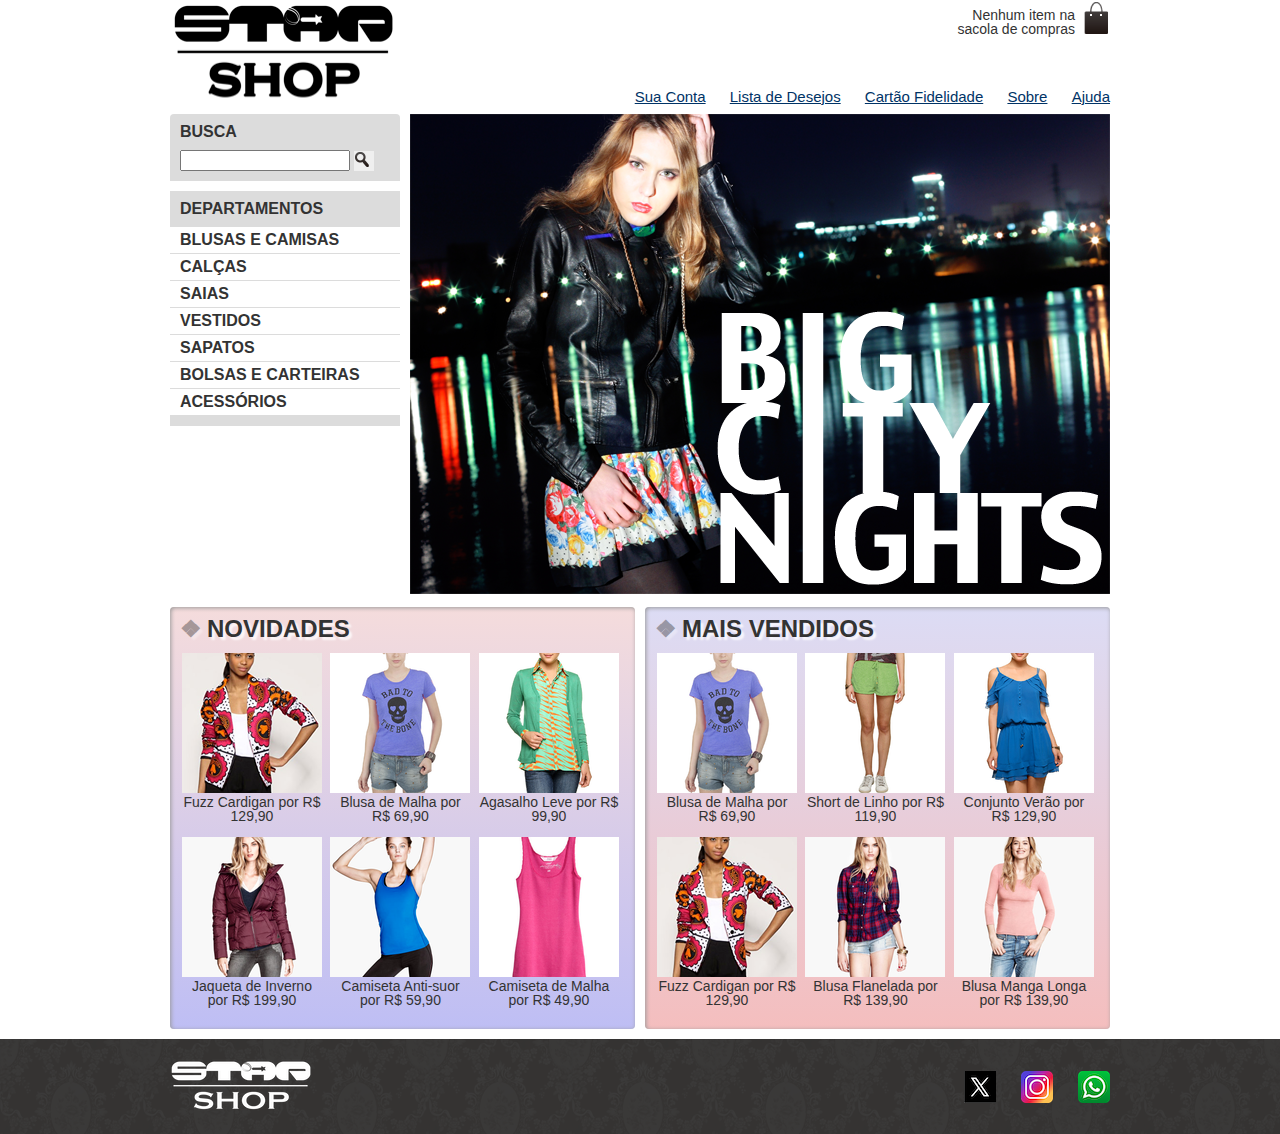
<file: starshop/index.html>
<!DOCTYPE html>
<html>
    <head>
        <meta charset="utf-8">
        <title>Star Shop</title>
        <link rel="stylesheet" href="css/reset.css">
        <link rel="stylesheet" href="css/estilos.css">
    </head>
    <body>
        <header class="container">
            <h1><img src="img/logo.png" alt="Logo da Star Shop"/></h1>

            <p class="sacola">Nenhum item na sacola de compras</p>

            <nav class="menu-opcoes">
                <ul>
                    <li><a href="#">Sua Conta</a></li>
                    <li><a href="#">Lista de Desejos</a></li>
                    <li><a href="#">Cartão Fidelidade</a></li>
                    <li><a href="sobre.html">Sobre</a></li>
                    <li><a href="#">Ajuda</a></li>
                </ul>
            </nav>
        </header>
        <div class="container destaque">

            <section class="busca">
                <h2>Busca</h2>

                <form>
                    <input type="search">
                    <button>Buscar</button>
                </form>
            </section>
            <!--fim .busca-->

            <section class="menu-departamentos">
                <h2>Departamentos</h2>
                <nav>
                    <ul>
                        <li>
                            <a href="#">Blusas e Camisas</a>
                            <ul>
                                <li><a href="#">Manga curta</a></li>
                                <li><a href="#">Manga comprida</a></li>
                                <li><a href="#">Camisa Social</a></li>
                                <li><a href="#">Camisa casual</a></li>
                            </ul>
                        </li>
                        <li><a href="#">Calças</a></li>
                        <li><a href="#">Saias</a></li>
                        <li><a href="#">Vestidos</a></li>
                        <li><a href="#">Sapatos</a></li>
                        <li><a href="#">Bolsas e Carteiras</a></li>
                        <li><a href="#">acessórios</a></li>
                    </ul>
                </nav>
            </section>
            <!--fim .menu-departamentos-->

            <section class="banner-destaque">
                <figure>
                    <img src="img/destaque-home.png" alt="Promoção: Big City Night">
                </figure>
            </section>
            <!--fim .banner-destaque-->

        </div>
        <!--fim .container .destaque-->

        <div class="container paineis">
            <section class="painel novidades">
                <h2>Novidades</h2>
                <ol>
                    <li>
                        <a href="produto.html">
                            <figure>
                                <img src="img/produtos/miniatura1.png" alt="miniatura1">
                                <figcaption>Fuzz Cardigan por R$ 129,90</figcaption>
                            </figure>
                        </a>
                    </li>
                    
                    <li>
                        <a href="produto.html">
                            <figure>
                                <img src="img/produtos/miniatura2.png" alt="miniatura2">
                                <figcaption>Blusa de Malha por R$ 69,90</figcaption>
                            </figure>
                        </a>
                    </li>

                    <li>
                        <a href="produto.html">
                            <figure>
                                <img src="img/produtos/miniatura3.png" alt="miniatura3">
                                <figcaption>Agasalho Leve por R$ 99,90</figcaption>
                            </figure>
                        </a>
                    </li>

                    <li>
                        <a href="produto.html">
                            <figure>
                                <img src="img/produtos/miniatura4.png" alt="miniatura4">
                                <figcaption>Jaqueta de Inverno por R$ 199,90</figcaption>
                            </figure>
                        </a>
                    </li>

                    <li>
                        <a href="produto.html">
                            <figure>
                                <img src="img/produtos/miniatura5.png" alt="miniatura5">
                                <figcaption>Camiseta Anti-suor por R$ 59,90</figcaption>
                            </figure>
                        </a>
                    </li>

                    <li>
                        <a href="produto.html">
                            <figure>
                                <img src="img/produtos/miniatura6.png" alt="miniatura6">
                                <figcaption>Camiseta de Malha por R$ 49,90</figcaption>
                            </figure>
                        </a>
                    </li>
                </ol>
            </section>

            <section class="painel mais-vendidos">
                <h2>Mais Vendidos</h2>
                <ol>
                    <li>
                        <a href="produto.html">
                            <figure>
                                <img src="img/produtos/miniatura2.png" alt="miniatura2">
                                <figcaption>Blusa de Malha por R$ 69,90</figcaption>
                            </figure>
                        </a>
                    </li>

                    <li>
                        <a href="produto.html">
                            <figure>
                                <img src="img/produtos/miniatura11.png" alt="miniatura11">
                                <figcaption>Short de Linho por R$ 119,90</figcaption>
                            </figure>
                        </a>
                    </li>

                    <li>
                        <a href="produto.html">
                            <figure>
                                <img src="img/produtos/miniatura15.png" alt="miniatura15">
                                <figcaption>Conjunto Verão por R$ 129,90</figcaption>
                            </figure>
                        </a>
                    </li>

                    <li>
                        <a href="produto.html">
                            <figure>
                                <img src="img/produtos/miniatura1.png" alt="miniatura1">
                                <figcaption>Fuzz Cardigan por R$ 129,90</figcaption>
                            </figure>
                        </a>
                    </li>

                    <li>
                        <a href="produto.html">
                            <figure>
                                <img src="img/produtos/miniatura9.png" alt="miniatura9">
                                <figcaption>Blusa Flanelada por R$ 139,90</figcaption>
                            </figure>
                        </a>
                    </li>

                    <li>
                        <a href="produto.html">
                            <figure>
                                <img src="img/produtos/miniatura10.png" alt="miniatura10">
                                <figcaption>Blusa Manga Longa por R$ 139,90</figcaption>
                            </figure>
                        </a>
                    </li>
                </ol>
            </section>
        </div>
        <!--fim .contaier . paineis-->

        <footer>
            <div class="container">
                <img src="img/logo-rodape.png" alt="Logo da Star Shop">
                <ul class="social">
                    <li><a href="https://x.com/starshop">X</a></li>
                    <li><a href="https://instagram.com/starshop">Instagram</a></li>
                    <li><a href="https://web.whatsapp.com/send?phone=5522111112222">Whatsapp</a></li>
                </ul>
            </div>
        </footer>
    </body>
</html>
</file>
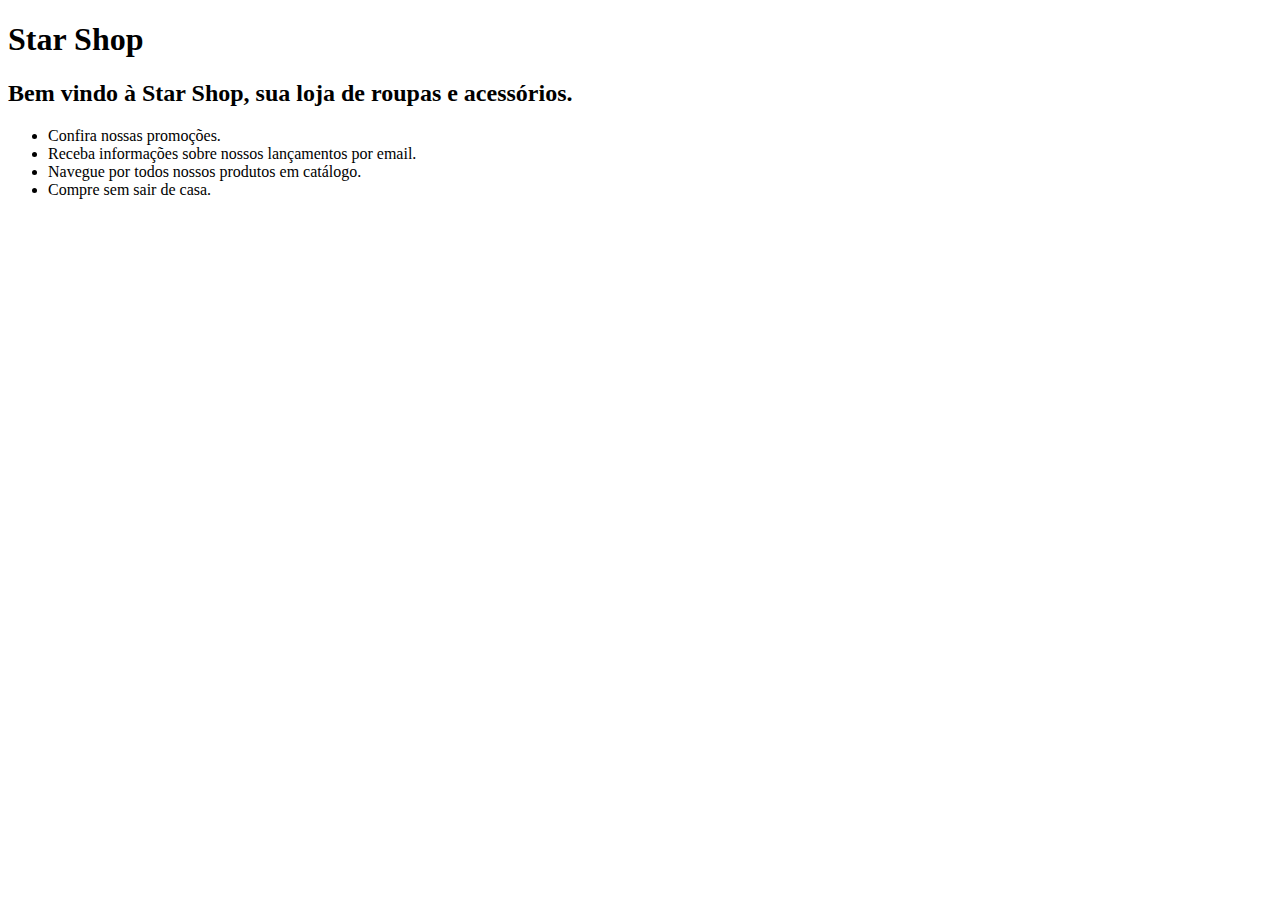
<file: starshop/index2.html>
<!DOCTYPE html>
<html>
    <head>
        <title>Star Shop</title>
        <meta charset="utf-8">
    </head>
    <body>
        <h1>Star Shop</h1>
        <h2>Bem vindo à Star Shop, sua loja de roupas e acessórios.</h2>
        <ul>
            <li>Confira nossas promoções.</li>
            <li>Receba informações sobre nossos lançamentos por email.</li>
            <li>Navegue por todos nossos produtos em catálogo.</li>
            <li>Compre sem sair de casa.</li>
        </ul>
    </body>
</html>
</file>
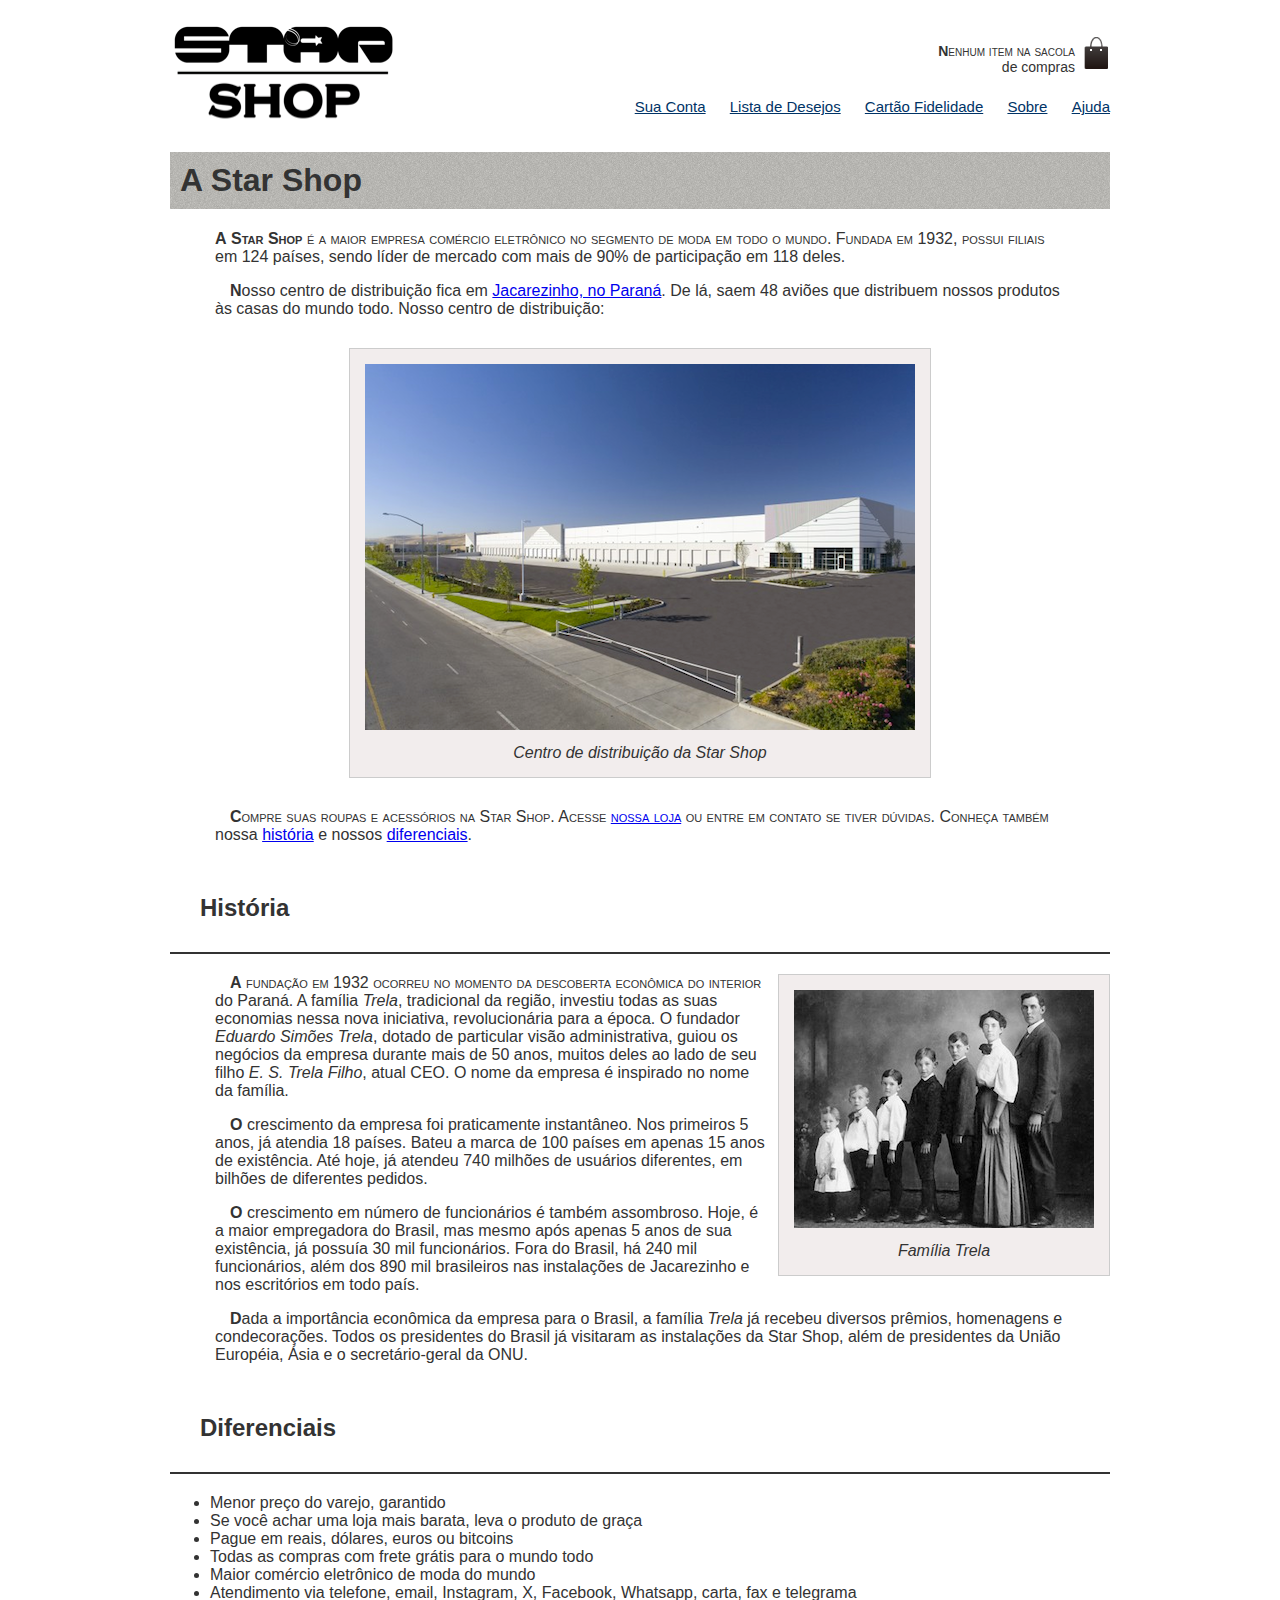
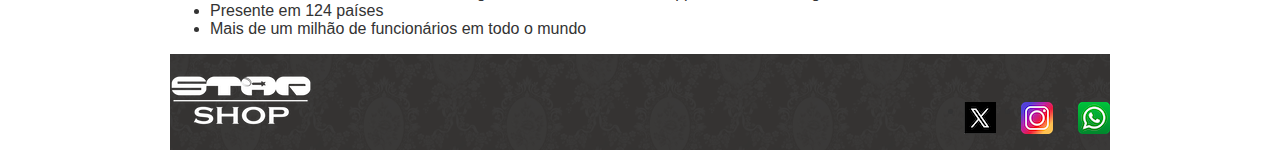
<file: starshop/sobre.html>
<!DOCTYPE html>
<html>
    <head>
        <meta charset="utf-8">
        <title id="titulo">Sobre a Star Shop</title>
        <link rel="stylesheet" href="css/estilos.css">
        <link rel="stylesheet" href="css/sobre.css">
    </head>
    <body>
        <header>
            <h1><img src="./img/logo.png" alt="Logo Star Shop"></h1>
            
            <p class="sacola">Nenhum item na sacola de compras</p>

            <nav class="menu-opcoes">
                <ul>
                    <li><a href="#">Sua Conta</a></li>
                    <li><a href="#">Lista de Desejos</a></li>
                    <li><a href="#">Cartão Fidelidade</a></li>
                    <li><a href="sobre.html">Sobre</a></li>
                    <li><a href="#">Ajuda</a></li>
                </ul>
            </nav>            
        </header>

        <article id="principal" class="container">
            <section id="Star Shop">
                <h1 id="titulo">A Star Shop</h1>

                <p>A <strong>Star Shop</strong> é a maior empresa comércio eletrônico no segmento de moda em todo o mundo. 
                Fundada em 1932, possui filiais em 124 países, sendo líder de mercado com mais de 90% de 
                participação em 118 deles.
                </p>

        

                <p>Nosso centro de distribuição fica em <a href="https://maps.google.com.br/?q=Jacarezinho">Jacarezinho, no Paraná</a>. De lá, saem 48 aviões que 
                    distribuem nossos produtos às casas do mundo todo. Nosso centro de distribuição:
                </p>

                <figure id="centro-distribuicao">
                    <img src="./img/centro-distribuicao.png" alt="Foto do centro de distribuição da Star Shop">
                    <figcaption>Centro de distribuição da Star Shop</figcaption>
                </figure>

                <p>Compre suas roupas e acessórios na Star Shop. Acesse <a href="index.html">nossa loja</a> ou entre em contato 
                    se tiver dúvidas. Conheça também nossa <a href="#historia">história</a> e nossos <a href="#diferenciais">diferenciais</a>.
                </p>

            </section>

            <section id="secao-historia">

                <h2 id="historia">História</h2>

                <figure id="familia-trela">
                    <img src="./img/familia-trela.jpg" alt="Foto da família Trela">
                    <figcaption>Família Trela</figcaption>
                </figure>

                <p>A fundação em 1932 ocorreu no momento da descoberta econômica do interior do Paraná. A 
                    família <em>Trela</em>, tradicional da região, investiu todas as suas economias nessa nova iniciativa, 
                    revolucionária para a época. O fundador <em>Eduardo Simões Trela</em>, dotado de particular visão 
                    administrativa, guiou os negócios da empresa durante mais de 50 anos, muitos deles ao lado 
                    de seu filho <em>E. S. Trela Filho</em>, atual CEO. O nome da empresa é inspirado no nome da família.
                </p>

                <p>O crescimento da empresa foi praticamente instantâneo. Nos primeiros 5 anos, já atendia 18 países. 
                    Bateu a marca de 100 países em apenas 15 anos de existência. Até hoje, já atendeu 740 milhões 
                    de usuários diferentes, em bilhões de diferentes pedidos.
                </p>

                <p>O crescimento em número de funcionários é também assombroso. Hoje, é a maior empregadora do 
                    Brasil, mas mesmo após apenas 5 anos de sua existência, já possuía 30 mil funcionários. Fora do 
                    Brasil, há 240 mil funcionários, além dos 890 mil brasileiros nas instalações de Jacarezinho e 
                    nos escritórios em todo país.
                </p>

                <p>Dada a importância econômica da empresa para o Brasil, a família <em>Trela</em> já recebeu diversos prêmios, 
                    homenagens e condecorações. Todos os presidentes do Brasil já visitaram as instalações da Star Shop, 
                    além de presidentes da União Européia, Ásia e o secretário-geral da ONU.
                </p>

            </section>

            <section id="secao-diferenciais">

                <h2 id="diferenciais">Diferenciais</h2>

                <ul>
                    <li>Menor preço do varejo, garantido</li>
                    <li>Se você achar uma loja mais barata, leva o produto de graça</li>
                    <li>Pague em reais, dólares, euros ou bitcoins</li>
                    <li>Todas as compras com frete grátis para o mundo todo</li>
                    <li>Maior comércio eletrônico de moda do mundo</li>
                    <li>Atendimento via telefone, email, Instagram, X, Facebook, Whatsapp, carta, fax e telegrama</li>
                    <li>Presente em 124 países</li>
                    <li>Mais de um milhão de funcionários em todo o mundo</li>
                </ul>

            </section>

        </article>

        <footer>
            <div class="container">
                <img src="img/logo-rodape.png" alt="Logo da Star Shop">
                <ul class="social">
                    <li><a href="https://x.com/starshop">X</a></li>
                    <li><a href="https://instagram.com/starshop">Instagram</a></li>
                    <li><a href="https://web.whatsapp.com/send?phone=5522111112222">Whatsapp</a></li>
                </ul>
            </div>
        </footer>
        
    </body>

</html>
</file>
<file: starshop/css/estilos.css>
.sacola {
    background-image: url(../img/sacola.png);
    background-repeat: no-repeat;
    background-position: top right;
    font-size: 14px;
    padding-right: 35px;
    text-align: right;
    width: 140px;
    padding-top: 8px;
    position: absolute;
    top: 0;
    right: 0;
}

.menu-opcoes ul {
    font-size: 15px;
}

.menu-opcoes a {
    color: #003366;
}

body {
    color: #333333;
    font-family: "Lucida Sans Unicode", "Lucida Grande", sans-serif;
}

.menu-opcoes ul li {
    display: inline;
    margin-left: 20px;
}

.container {
    margin: 0 auto;
    width: 940px;
}

header {
    position: relative;
}

.menu-opcoes {
    position: absolute;
    bottom: 0;
    right: 0;
}

#titulo {
    background-image: url(../img/sobre-background.jpg);
    padding: 10px;
    position: relative;
    
}

.busca, .menu-departamentos {
    background-color: #DCDCDC;
    font-weight: bold;
    text-transform: uppercase;
    margin-right: 10px;
    width: 230px;
    float: left;
}

.busca h2, .busca form, .menu-departamentos h2 {
    margin: 10px;
}

.menu-departamentos li {
    background-color: white;
    margin-bottom: 1px;
    padding: 5px 10px;
}

.menu-departamentos a {
    color: #333333;
    text-decoration: none;
}

.busca input[type=search] {
    width: 170px;
} 

.menu-departamentos {
    clear: left;
    margin-top: 10px;
    padding-bottom: 10px;
}

.destaque {
    margin-top: 10px;
}

.painel {
    margin: 10px 0;
    padding: 10px;
    width: 445px;
    border-radius: 4px;
    box-shadow: inset 1px 1px 4px #999;
}

.novidades {
    float: left;
    background-color: #F5DCDC;
    background: linear-gradient(#F5DCDC,#bebef4);
}

.mais-vendidos {
    float: right;
    background-color: #DCDCF5;
    background: linear-gradient(#DCDCF5,#f4bebe);
}

.painel li {
    display: inline-block;
    vertical-align: top;
    width: 140px;
    margin: 2px;
    padding-bottom: 10px;
    transition: 0.7s ease-out;
}

.painel h2 {
    font-size: 24px;
    font-weight: bold;
    text-transform: uppercase;
    margin-bottom: 10px;
    text-shadow: 3px 3px 2px rgba(255,255,255,0.8);
}

.painel a {
    color: #333;
    font-size: 14px;
    text-align: center;
    text-decoration: none;
}

footer {
    background-image: url(../img/fundo-rodape.png);
    clear: both;
    padding: 20px 0;
}

.social a {
    height: 32px;
    width: 32px;
    display: block;
    text-indent: -9999px;
}

.social a[href*="x.com"] {
    background-image: url(../img/x.png);
}

.social a[href*="instagram.com"] {
    background-image: url(../img/instagram.png);
}

.social a[href*="web.whatsapp.com"] {
    background-image: url(../img/whatsapp.png);
}

footer .container {
    position: relative;
}

.social {
    position: absolute;
    top: 12px;
    right: 0;
}

.social li {
    float: left;
    margin-left: 25px;
}

.busca button {
    background-image: url(../img/busca.png);
    background-repeat: no-repeat;
    border: none;
    width: 20px;
    height: 20px;
    text-indent: -9999px;
}

.menu-opcoes a:hover {
    color: #007DC6;
}

.menu-opcoes a:active {
    color: #867DC6;
}

.menu-departamentos li ul {
    display: none;
}

.menu-departamentos li:hover ul {
    display: block;
}

.menu-departamentos ul ul li {
    background-color: #DCDCDC;
}

.menu-departamentos li li a:before {
    content: '\272A';
    padding-right: 3px;
}

.painel h2:before {
    content: '\2756';
    padding-right: 5px;
    opacity: 0.4;
}

.busca {
    border-top-left-radius: 4px;
    border-top-right-radius: 4px;
}

.painel li:hover {
    background-color: rgba(255, 255, 255, 0.8);
    box-shadow: 0 0 5px #333;
    transition: 0.7s ease-in;
    transform: scale(1.2) rotate(-5deg);
}

.painel li:nth-child(2n):hover {
    transform: scale(1.2) rotate(5deg);
}
</file>
<file: starshop/css/sobre.css>
body {
    color: #333333;
    font-family: "Lucida Sans Unicode", "Lucida Grande", sans-serif;
    margin-left: auto;
    margin-right: auto;
    width: 940px;
}

h2 {
    border-bottom: 2px solid #333333;
    padding: 30px;
}

p {
    padding: 0 45px;
    text-indent: 15px;
}

figure {
    background-color: #f2eded;
    border: 1px solid #ccc;
    text-align: center;
    padding: 15px;
    margin: 30px;
}

figcaption {
    font-style: italic;
    margin-top: 10px;
}

#centro-distribuicao {
    margin-left: auto;
    margin-right: auto;
    width: 550px;
}

#rodape {
    color: #777;
    margin: 30px 0;
    padding: 30px 0;

    & img {
        margin-right: 30px;
        vertical-align: middle;
        width: 94px;
    }
}

#familia-trela {
    float: right;
    margin: 0 0 10px 10px;
}

p::first-letter {
    font-weight: bold;
}

h1 + p {
    text-indent: 0;
}

:not(p) + p::first-line {
    font-variant: small-caps;
}
</file>
